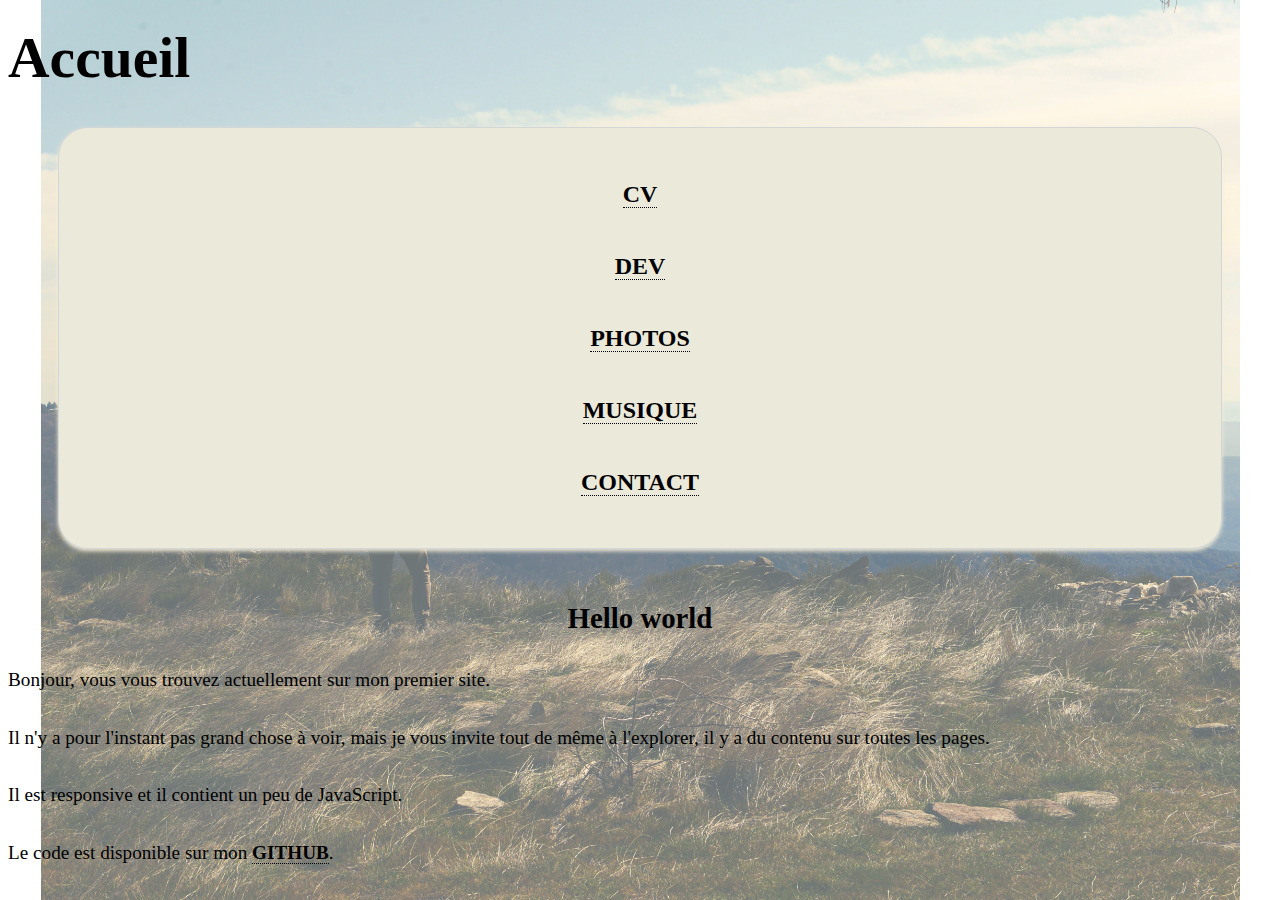
<file: accueil.html>
<!DOCTYPE html>
<html>
    <head>
        <meta charset="utf-8" />
        <link rel="stylesheet" href="style.css" />
        <title>Andy Malonda</title>
    </head>

<body>

    <header>
    <h1>Accueil</h1>

    <div>
        <ul class="menu">
        <li><div><a href="CV.html">CV</a></div></li>
        <li><div><a href="dev.html">Dev</div></a></li>
        <li><div><a href="photos.html">Photos</a></div></li>
        <li><div><a href="musique.html">Musique</a></div></li>
        <li><div><a href="contact.html">Contact</div></a></li>
        
        </ul>
    </div> 
    </header>

    <h2>Hello world</h2>
    <p>Bonjour, vous vous trouvez actuellement sur mon premier site.</p>
    <p>Il n'y a pour l'instant pas grand chose à voir, mais je vous invite tout de même à l'explorer, il y a du contenu sur toutes les pages.</p>
    <p>Il est responsive et il contient un peu de JavaScript.</p>
    <p>Le code est disponible sur mon <a target="_blank" href="https://github.com/EdgarLeLapin/andy-malonda-cv">Github</a>.</p>

</body>
</html>
</file>
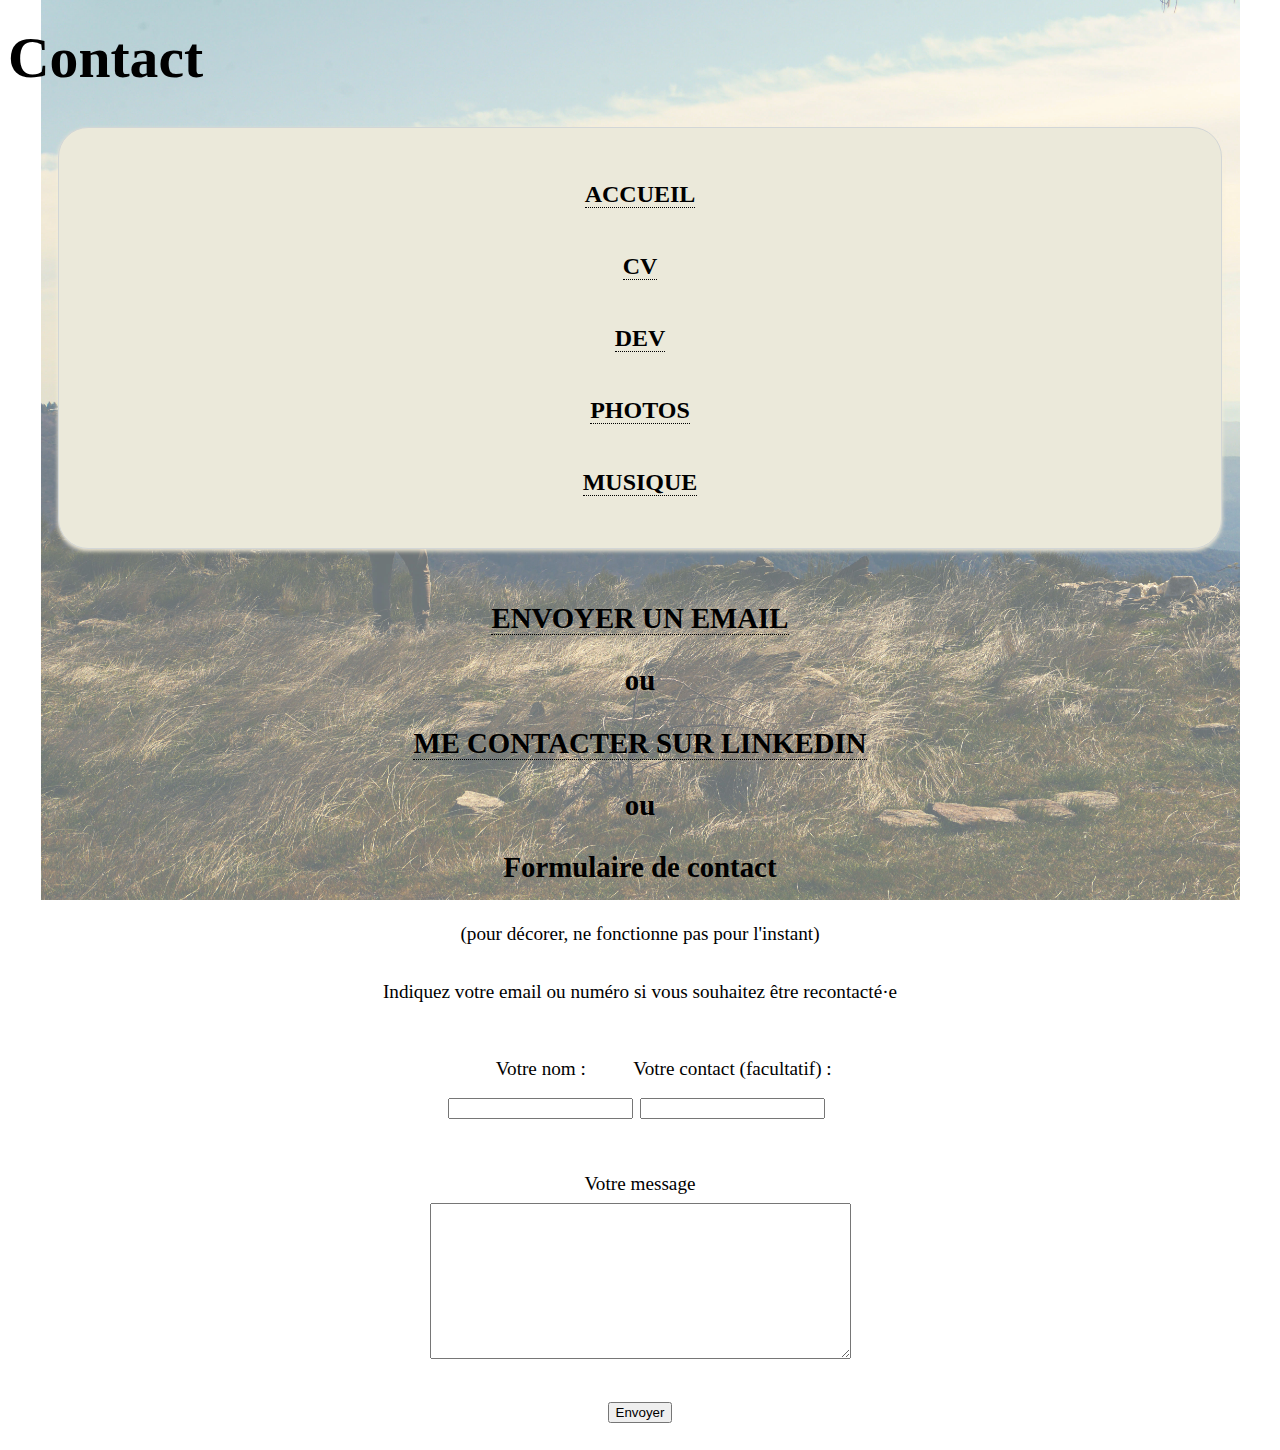
<file: contact.html>
<!DOCTYPE html>
<html>
    <head>
        <meta charset="utf-8" />
        <link rel="stylesheet" href="style.css" />
        <title>Contact</title>
    </head>

<body>

    <header>
    <h1>Contact</h1>

    <div>
        <ul class="menu">
        <li><div id="boutonaccueil"><a href="accueil.html">Accueil</a></div></li>
        <li><div id="boutoncv"><a href="CV.html">CV</a></div></li>
        <li><div id="boutondev"><a href="dev.html">Dev</div></a></li>
        <li><div id="boutonphoto"><a href="photos.html">Photos</a></div></li>
        <li><div id="boutonmusique"><a href="musique.html">Musique</a></div></li>
        </ul>
    </div> 
    </header>

    <section>
        <p><h2><a href="mailto:andy.malonda1@gmail.com">Envoyer un email</a></h2></p>
    </section>

    <p><h2>ou</h2></p>

    <section>
        <p><h2><a href="https://www.linkedin.com/in/andy-malonda/">Me contacter sur LinkedIn</a></h2></p>
    </section>

    <p><h2>ou</h2></p>

    <section id="formulaire">
        <p><h2>Formulaire de contact</p></h2>
        <p>(pour décorer, ne fonctionne pas pour l'instant)</p>
            <form method="post" action="traitement.php">
                <p>Indiquez votre email ou numéro si vous souhaitez être recontacté·e</p>
            <div id="pseudoadresse"> 
                <p><label for="pseudo">Votre nom</label> :<br />
                    <input type="text" name="pseudo" id="pseudo" required /></p>
       
                <p><label for="adresse">Votre contact (facultatif)</label> :<br />
                    <input type="email" name="adresse" id="adresse" /></p>
            </div>           
                <form method="post" action="traitement.php">
                <p><label for="message">Votre message</label><br />
                    <textarea name="message" id="message" rows="10" cols="50"></textarea></p>
                </form>
                <p><input type="submit" value="Envoyer" /></p>
            </form>
    </section>

</body>
<!-- <script src="scripts.js"></script> -->
</html>
</file>
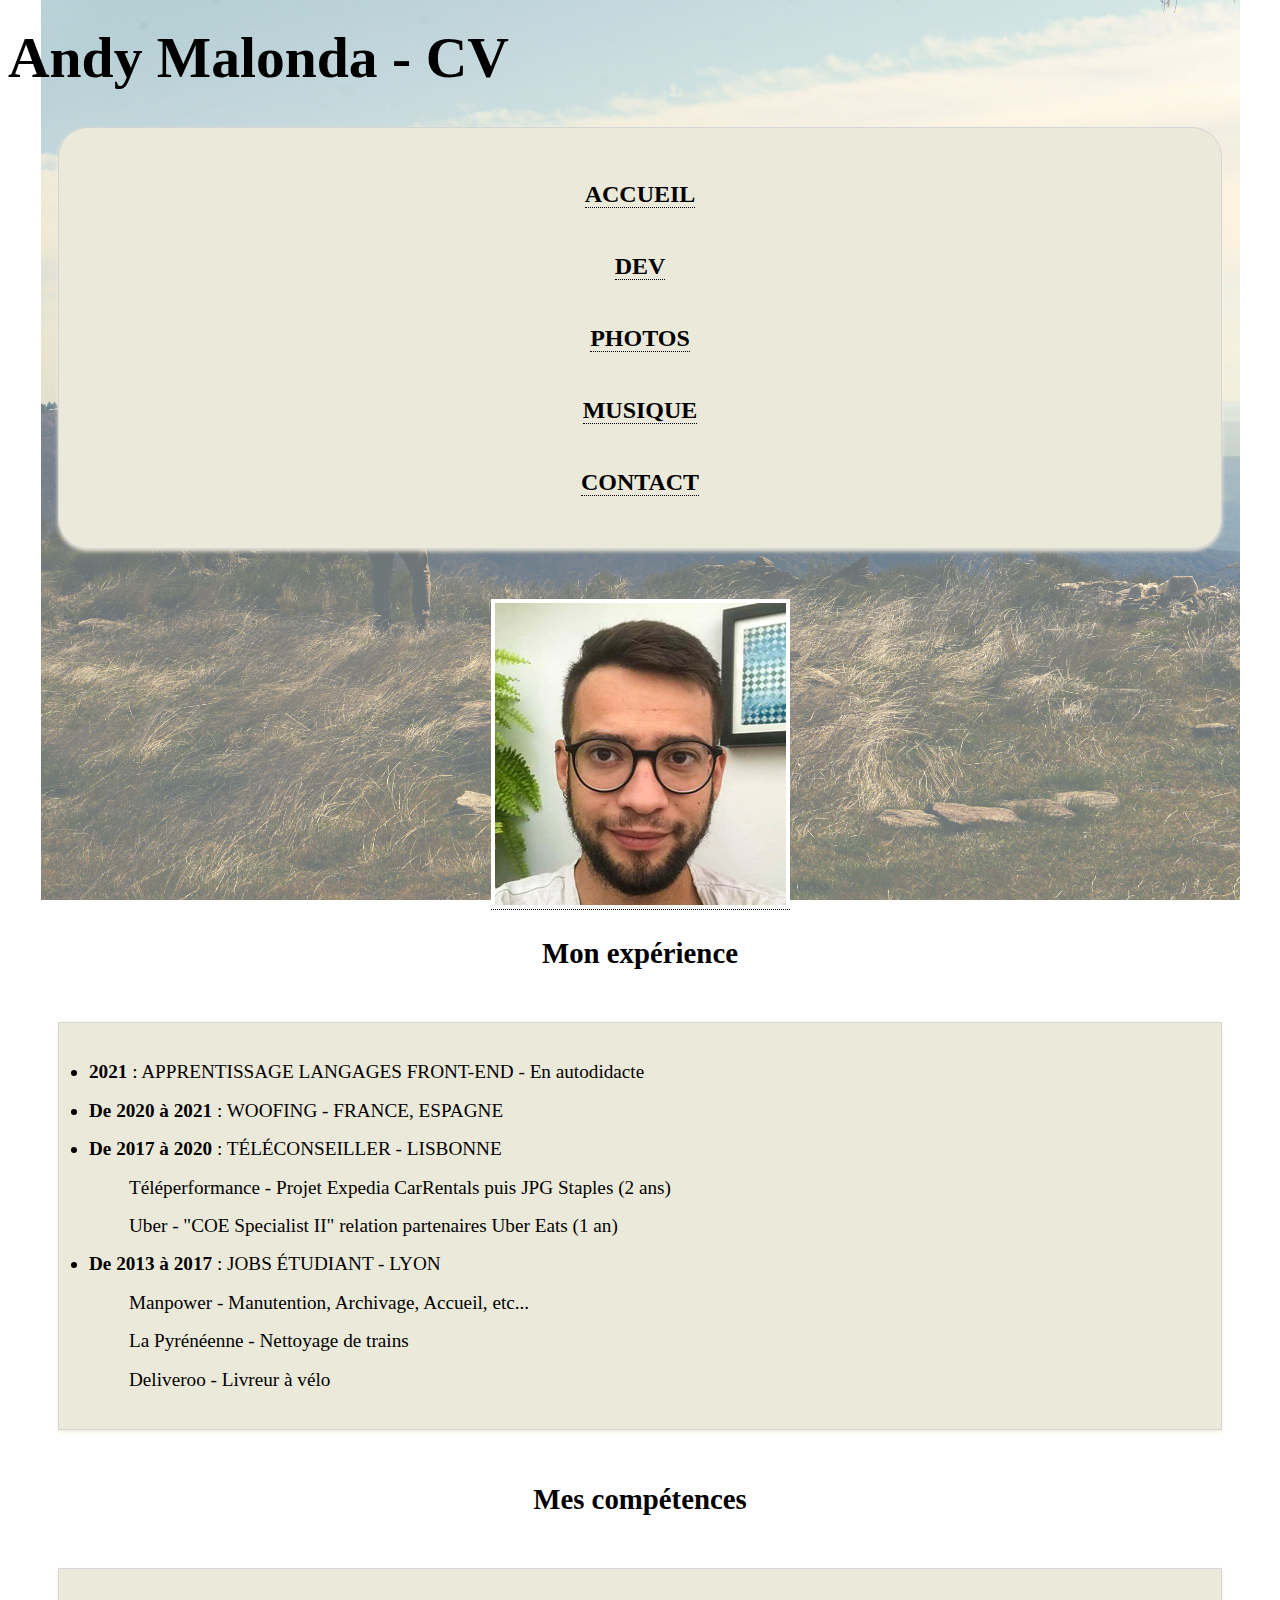
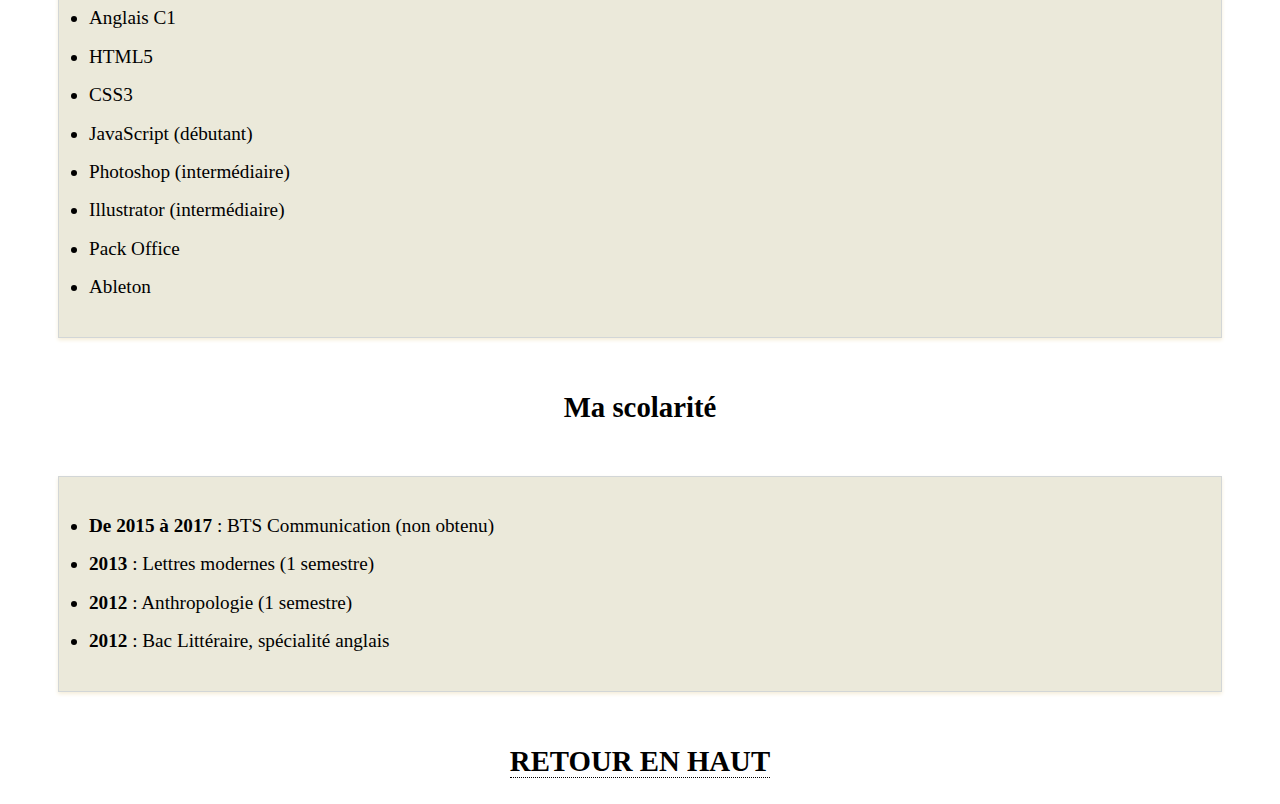
<file: CV.html>
<!DOCTYPE html>
<html>
    <head>
        <meta charset="utf-8" />
        <link rel="stylesheet" href="style.css" />
        <title>Mon CV</title>
    </head>

    <body>

    <header>

        <h1 id="titre">Andy Malonda - CV</h1>

    <ul class="menu">
        <li><a href="accueil.html">Accueil</a></li>
        <li><a href="dev.html">Dev</a></li>
        <li><a href="photos.html">Photos</a></li>
        <li><a href="musique.html">Musique</a></li>
        <li><a href="contact.html">Contact</a></li>
        
    </ul>

        <aside>
        <p><div id="photocv"><a href="andymalonda.jpg"><img src="andymalonda_mini.jpg" alt="Photo Andy Malonda" class="photo" /></div></a></p>
        </aside>

    </header>


        <h2>Mon expérience</h2>
        <div id="cv">
        <ul>
            <li><strong>2021</strong> : APPRENTISSAGE LANGAGES FRONT-END - En autodidacte</li>
            <li><strong>De 2020 à 2021</strong> : WOOFING - FRANCE, ESPAGNE</li>

            <li><strong>De 2017 à 2020</strong> : TÉLÉCONSEILLER - LISBONNE
                <ol>    <li>Téléperformance - Projet Expedia CarRentals puis JPG Staples (2 ans) </li>
                        <li>Uber - "COE Specialist II" relation partenaires Uber Eats (1 an)</li>
                </ol>

            <li><strong>De 2013 à 2017</strong> : JOBS ÉTUDIANT - LYON
                <ol>    <li>Manpower - Manutention, Archivage, Accueil, etc...</li>
                        <li>La Pyrénéenne - Nettoyage de trains</li>
                        <li>Deliveroo - Livreur à vélo</li>
                </ol>
            
            

            
        </ul>

        <h2>Mes compétences</h2>

        <ul>
            <li>Anglais C1</li>
            <li>HTML5</li>
            <li>CSS3</li>
            <li>JavaScript (débutant)</li>
            <li>Photoshop (intermédiaire)</li>
            <li>Illustrator (intermédiaire)</li>
            <li>Pack Office</li>
            <li>Ableton</li>
        </ul>

        <h2>Ma scolarité</h2>

        <ul>
            <li><strong>De 2015 à 2017</strong> : BTS Communication (non obtenu)</li>
            <li><strong>2013</strong> : Lettres modernes (1 semestre)</li>
            <li><strong>2012</strong> : Anthropologie (1 semestre)</li>
            <li><strong>2012</strong> : Bac Littéraire, spécialité anglais</li>
        </ul>
        </div>

    </body>

    <footer>
        <p><h2><a href="#titre" class="btn btn-default">Retour en haut</a></h2></p>
    </footer>

    <script src="scripts.js"></script>

</html>
</file>
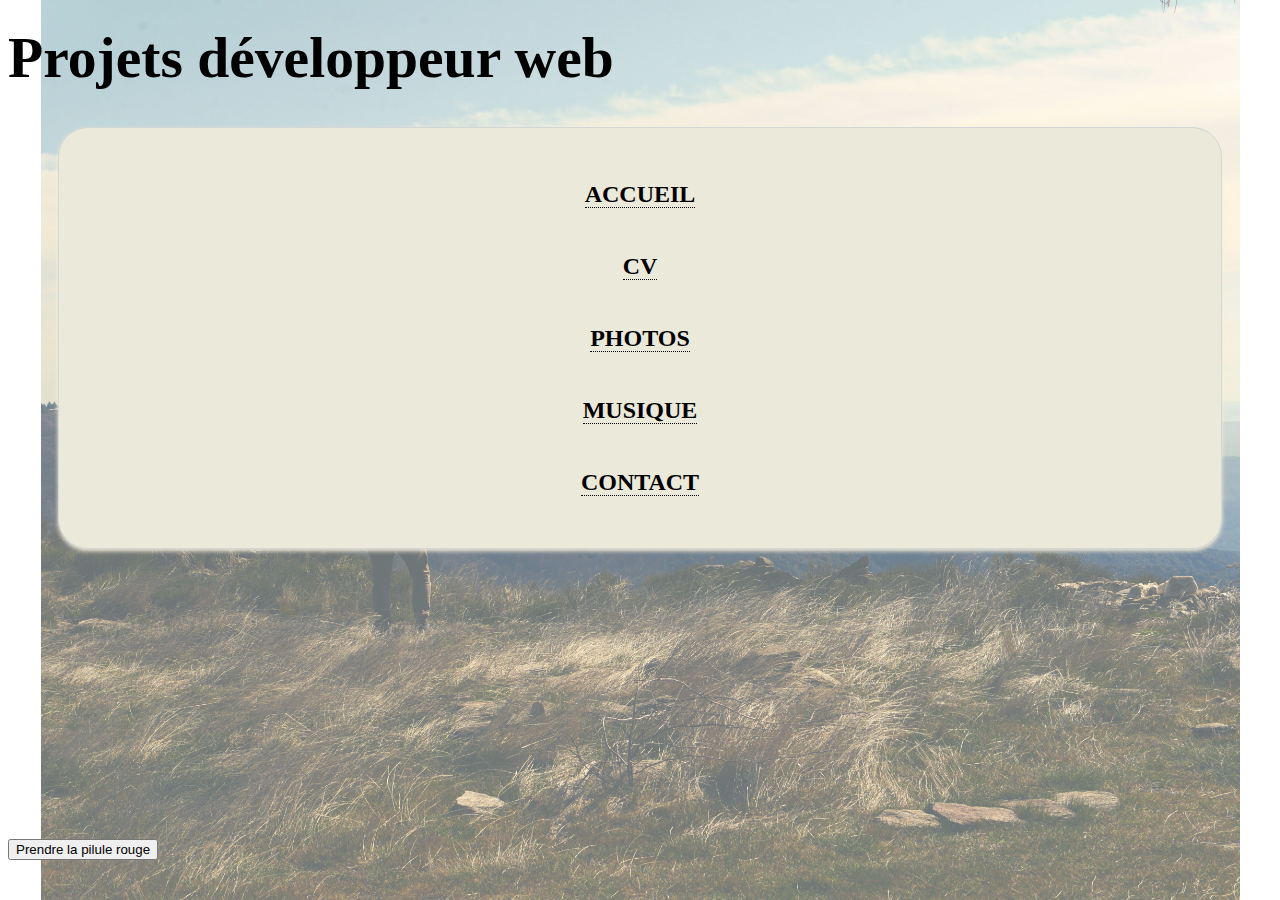
<file: dev.html>
<!DOCTYPE html>
<html>
    <head>
        <meta charset="utf-8" />
        <link rel="stylesheet" href="style.css" />
        <title>Dev</title>
    </head>

<body>

    <header>
    <h1>Projets développeur web</h1>

    <div>
        <ul class="menu">
        <li><div><a href="accueil.html">Accueil</div></a></li>
        <li><div><a href="CV.html">CV</a></div></li>
        <li><div><a href="photos.html">Photos</a></div></li>
        <li><div><a href="musique.html">Musique</a></div></li>
        <li><div><a href="contact.html">Contact</div></a></li>
        
        </ul>
    </div> 
    </header>

    <div id="textematrice">
    <p>Si je vous ai ramené par ici, ce n'est pas tout à fait innocemment.</p>
        <p>Je recherche activement une <strong>alternance</strong> d'un an dans le cadre de mes études de <strong>développeur web</strong>.</p>
        <p>Je vise idéalement une entreprise située sur <strong>Lyon</strong>, <strong>Marseille</strong> ou <strong>Bordeaux</strong>.</p>
        <p>Vous pouvez consulter mon CV sur cette <a href="CV.html">page</a> et me contacter sur cette <a href="contact.html">page</a>.</p>
    </div>
    <button onclick="matriceTheme()" id="buttonmatrix">Prendre la pilule rouge</button>

</body>
<script src="scripts.js"></script>
</html>
</file>
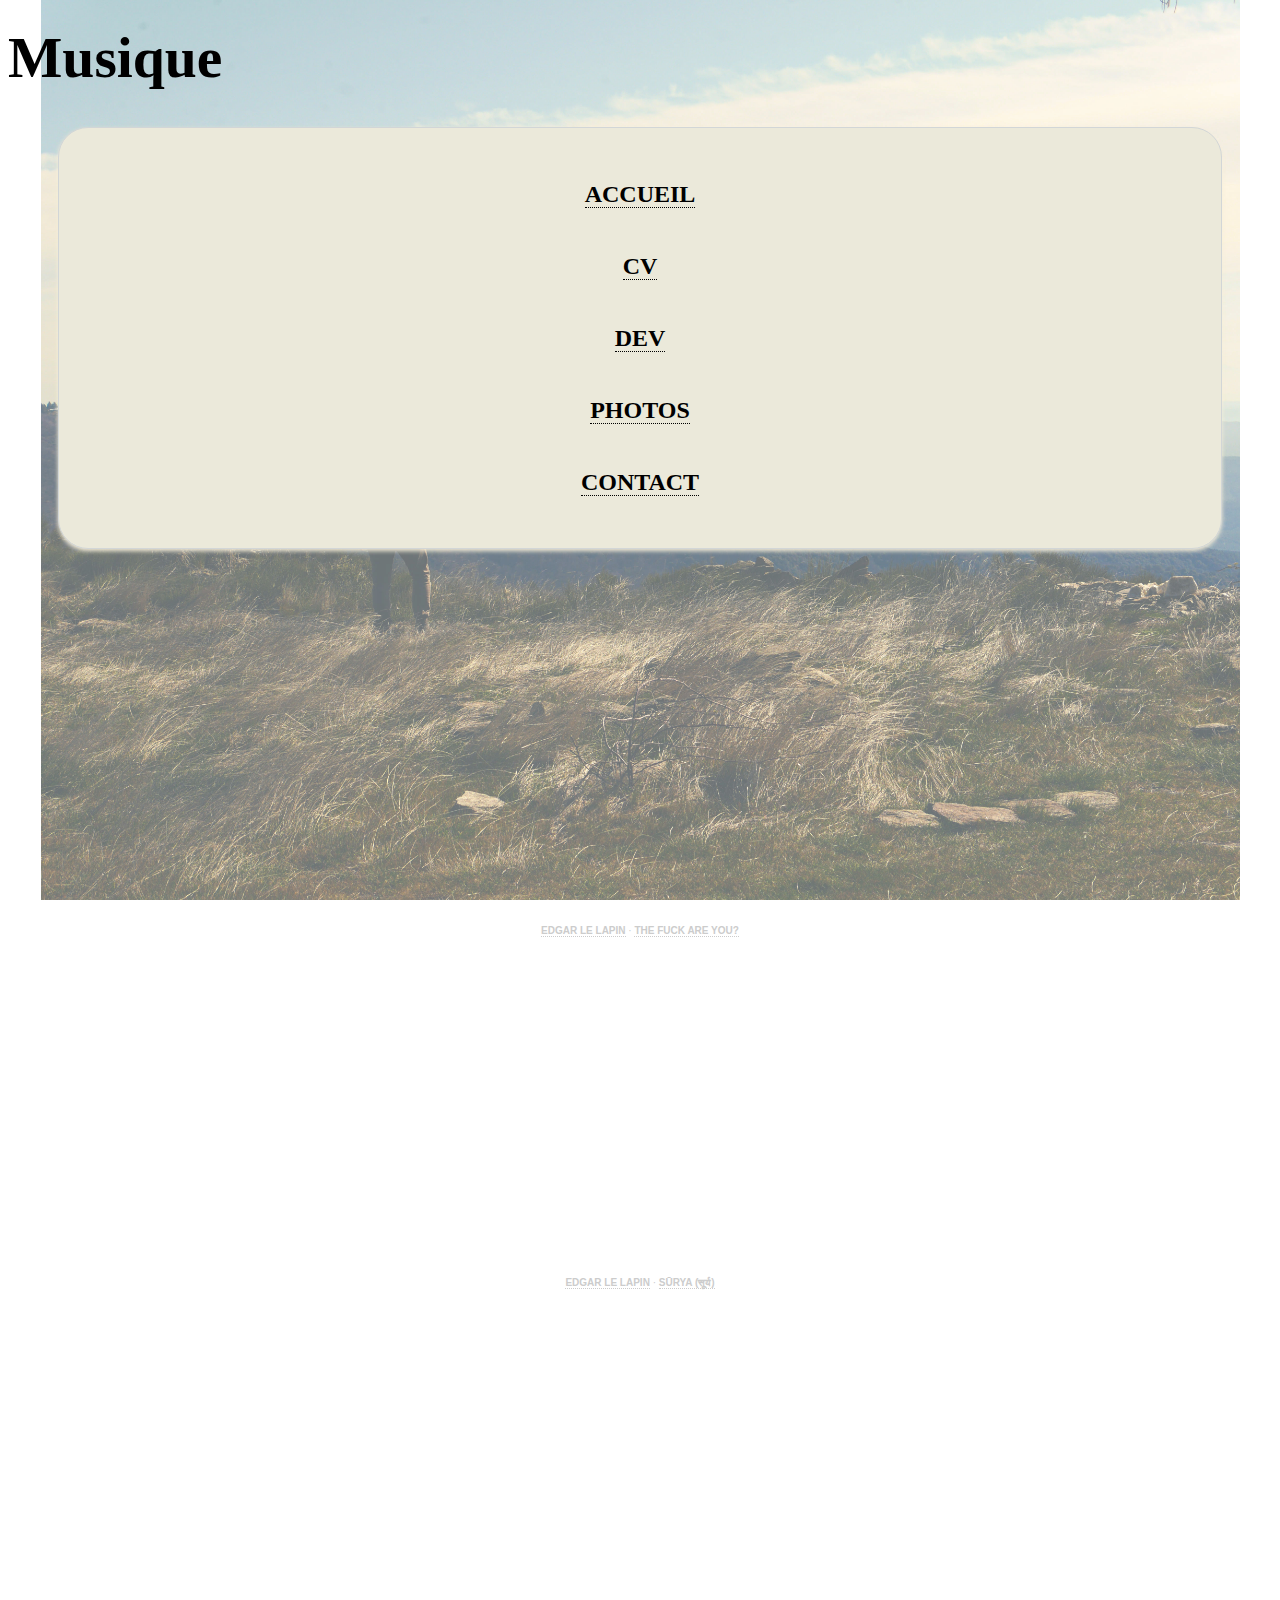
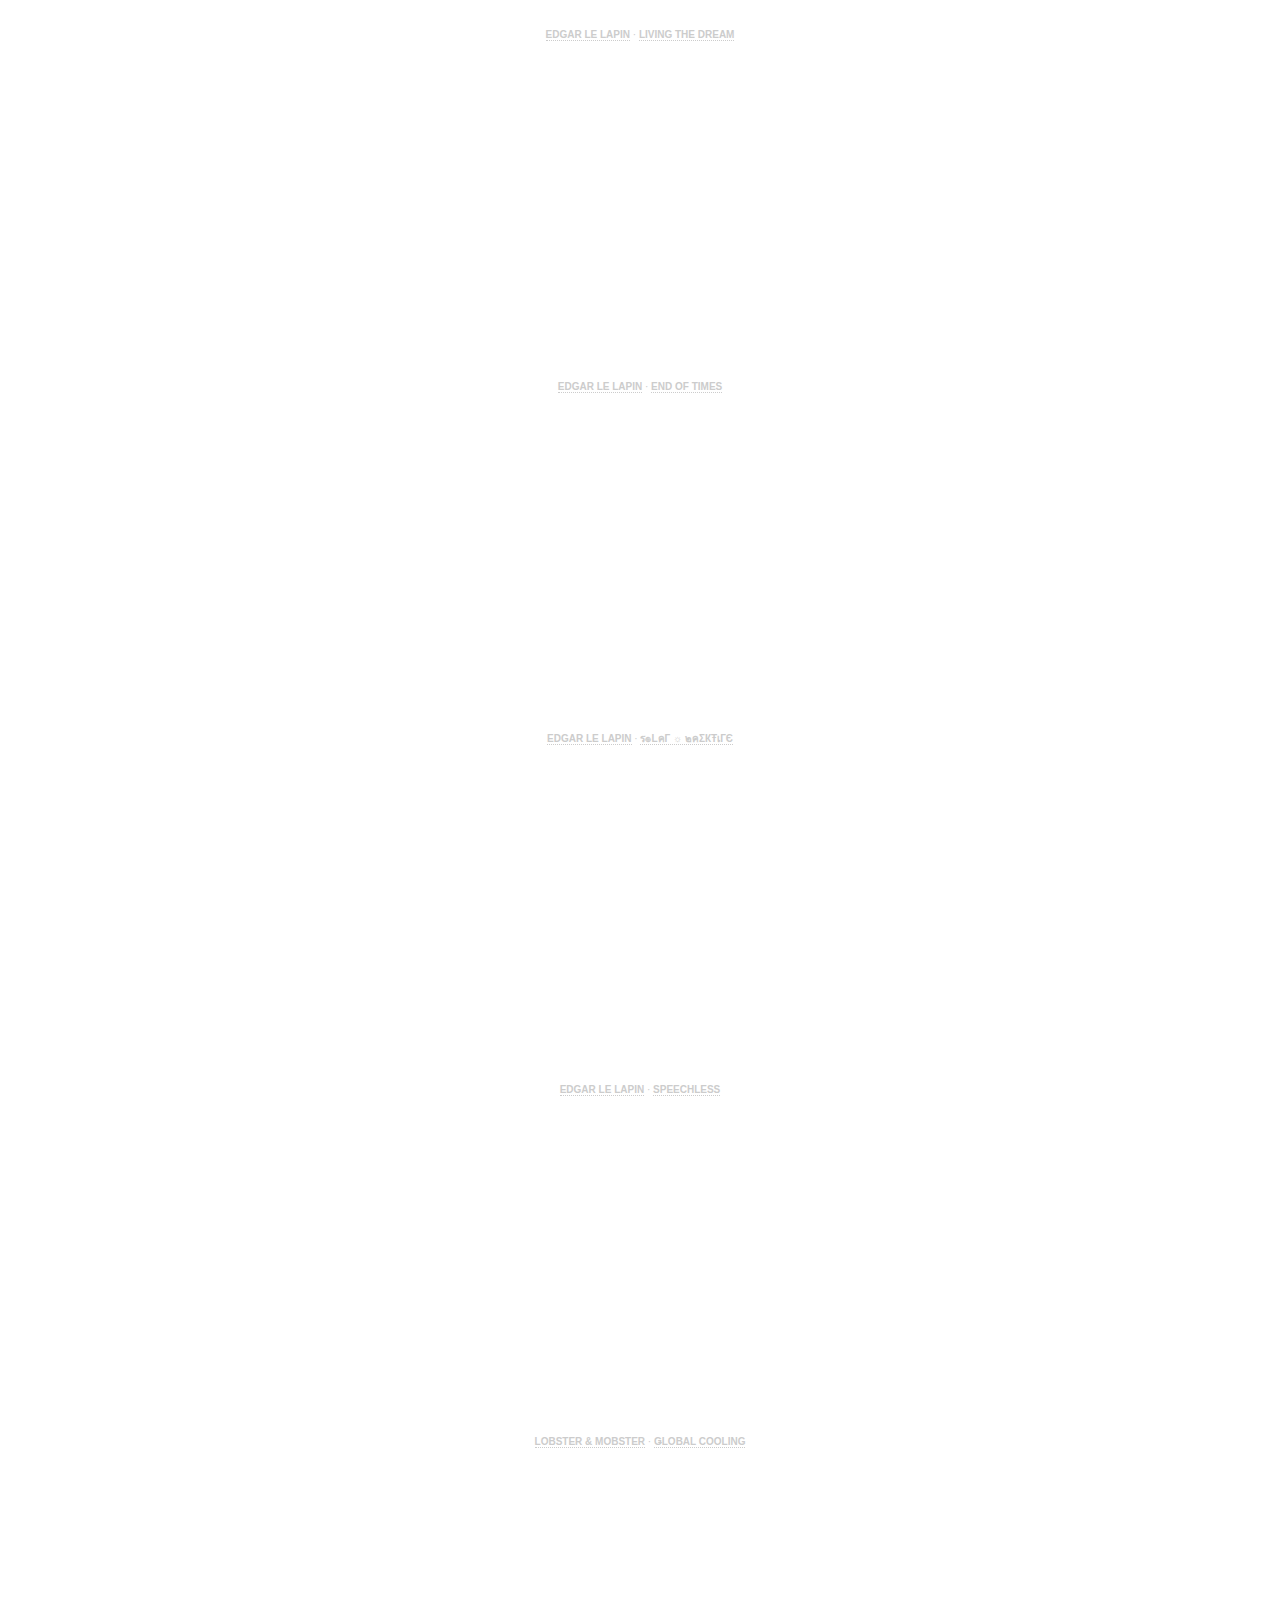
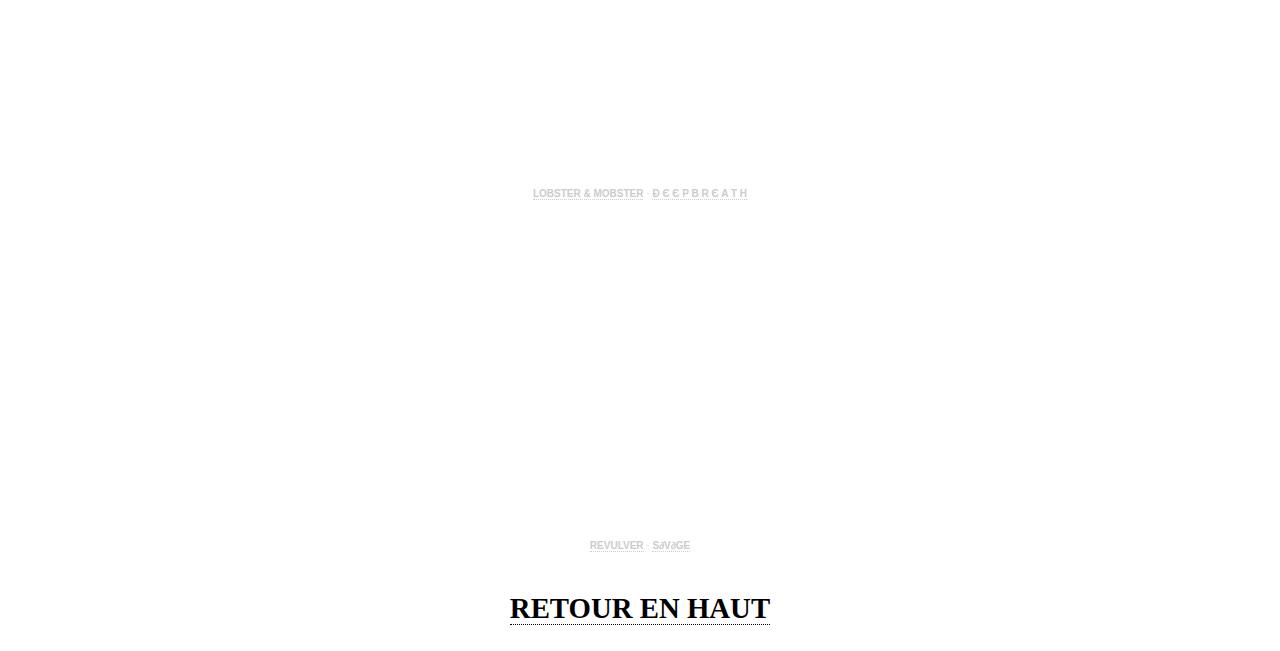
<file: musique.html>
<!DOCTYPE html>
<html>
    <head>
        <meta charset="utf-8" />
        <link rel="stylesheet" href="style.css" />
        <title>Musique</title>
    </head>

<body>

    <header>
    <h1 id="titre">Musique</h1>

        <ul class="menu">
        <li><a href="accueil.html">Accueil</a></li>
        <li> <a href="CV.html">CV</a></li>
        <li><a href="dev.html">Dev</a></li>
        <li><a href="photos.html">Photos</a></li>
        <li><a href="contact.html">Contact</a></li>
        </ul>
    </header>
<div class="integrations">
<iframe width="100%" height="300" scrolling="no" frameborder="no" allow="autoplay" src="https://w.soundcloud.com/player/?url=https%3A//api.soundcloud.com/tracks/201911423&color=%23ff5500&auto_play=false&hide_related=false&show_comments=true&show_user=true&show_reposts=false&show_teaser=true&visual=true"></iframe><div style="font-size: 10px; color: #cccccc;line-break: anywhere;word-break: normal;overflow: hidden;white-space: nowrap;text-overflow: ellipsis; font-family: Interstate,Lucida Grande,Lucida Sans Unicode,Lucida Sans,Garuda,Verdana,Tahoma,sans-serif;font-weight: 100;"><a href="https://soundcloud.com/edgarlelapin" title="Edgar Le Lapin" target="_blank" style="color: #cccccc; text-decoration: none;">Edgar Le Lapin</a> · <a href="https://soundcloud.com/edgarlelapin/the-fuck-are-you" title="The Fuck Are You?" target="_blank" style="color: #cccccc; text-decoration: none;">The Fuck Are You?</a></div>

<iframe width="100%" height="300" scrolling="no" frameborder="no" allow="autoplay" src="https://w.soundcloud.com/player/?url=https%3A//api.soundcloud.com/tracks/218044253&color=%23ff5500&auto_play=false&hide_related=false&show_comments=true&show_user=true&show_reposts=false&show_teaser=true&visual=true"></iframe><div style="font-size: 10px; color: #cccccc;line-break: anywhere;word-break: normal;overflow: hidden;white-space: nowrap;text-overflow: ellipsis; font-family: Interstate,Lucida Grande,Lucida Sans Unicode,Lucida Sans,Garuda,Verdana,Tahoma,sans-serif;font-weight: 100;"><a href="https://soundcloud.com/edgarlelapin" title="Edgar Le Lapin" target="_blank" style="color: #cccccc; text-decoration: none;">Edgar Le Lapin</a> · <a href="https://soundcloud.com/edgarlelapin/surya" title="Sūrya (सूर्य)" target="_blank" style="color: #cccccc; text-decoration: none;">Sūrya (सूर्य)</a></div>

<iframe width="100%" height="300" scrolling="no" frameborder="no" allow="autoplay" src="https://w.soundcloud.com/player/?url=https%3A//api.soundcloud.com/tracks/203288809&color=%23ff5500&auto_play=false&hide_related=false&show_comments=true&show_user=true&show_reposts=false&show_teaser=true&visual=true"></iframe><div style="font-size: 10px; color: #cccccc;line-break: anywhere;word-break: normal;overflow: hidden;white-space: nowrap;text-overflow: ellipsis; font-family: Interstate,Lucida Grande,Lucida Sans Unicode,Lucida Sans,Garuda,Verdana,Tahoma,sans-serif;font-weight: 100;"><a href="https://soundcloud.com/edgarlelapin" title="Edgar Le Lapin" target="_blank" style="color: #cccccc; text-decoration: none;">Edgar Le Lapin</a> · <a href="https://soundcloud.com/edgarlelapin/living-the-dream" title="Living The Dream" target="_blank" style="color: #cccccc; text-decoration: none;">Living The Dream</a></div>

<iframe width="100%" height="300" scrolling="no" frameborder="no" allow="autoplay" src="https://w.soundcloud.com/player/?url=https%3A//api.soundcloud.com/playlists/292328626&color=%23ff5500&auto_play=false&hide_related=false&show_comments=true&show_user=true&show_reposts=false&show_teaser=true&visual=true"></iframe>
<div style="font-size: 10px; color: #cccccc;line-break: anywhere;word-break: normal;overflow: hidden;white-space: nowrap;text-overflow: ellipsis; font-family: Interstate,Lucida Grande,Lucida Sans Unicode,Lucida Sans,Garuda,Verdana,Tahoma,sans-serif;font-weight: 100;"><a href="https://soundcloud.com/edgarlelapin" title="Edgar Le Lapin" target="_blank" style="color: #cccccc; text-decoration: none;">Edgar Le Lapin</a> · 
    <a href="https://soundcloud.com/edgarlelapin/sets/end-of-times" title="End of Times" target="_blank" style="color: #cccccc; text-decoration: none;">End of Times</a></div>

    <iframe width="100%" height="300" scrolling="no" frameborder="no" allow="autoplay" src="https://w.soundcloud.com/player/?url=https%3A//api.soundcloud.com/tracks/347695524&color=%23ff5500&auto_play=false&hide_related=false&show_comments=true&show_user=true&show_reposts=false&show_teaser=true&visual=true"></iframe><div style="font-size: 10px; color: #cccccc;line-break: anywhere;word-break: normal;overflow: hidden;white-space: nowrap;text-overflow: ellipsis; font-family: Interstate,Lucida Grande,Lucida Sans Unicode,Lucida Sans,Garuda,Verdana,Tahoma,sans-serif;font-weight: 100;"><a href="https://soundcloud.com/edgarlelapin" title="Edgar Le Lapin" target="_blank" style="color: #cccccc; text-decoration: none;">Edgar Le Lapin</a> · <a href="https://soundcloud.com/edgarlelapin/solar-backfire" title="ร๏lคг  ☼  ๒คςкŦเгє" target="_blank" style="color: #cccccc; text-decoration: none;">ร๏lคг  ☼  ๒คςкŦเгє</a></div>

<iframe width="100%" height="300" scrolling="no" frameborder="no" allow="autoplay" src="https://w.soundcloud.com/player/?url=https%3A//api.soundcloud.com/tracks/297593551&color=%23ff5500&auto_play=false&hide_related=false&show_comments=true&show_user=true&show_reposts=false&show_teaser=true&visual=true"></iframe><div style="font-size: 10px; color: #cccccc;line-break: anywhere;word-break: normal;overflow: hidden;white-space: nowrap;text-overflow: ellipsis; font-family: Interstate,Lucida Grande,Lucida Sans Unicode,Lucida Sans,Garuda,Verdana,Tahoma,sans-serif;font-weight: 100;"><a href="https://soundcloud.com/edgarlelapin" title="Edgar Le Lapin" target="_blank" style="color: #cccccc; text-decoration: none;">Edgar Le Lapin</a> · <a href="https://soundcloud.com/edgarlelapin/track1" title="Speechless" target="_blank" style="color: #cccccc; text-decoration: none;">Speechless</a></div>

    <iframe width="100%" height="300" scrolling="no" frameborder="no" allow="autoplay" src="https://w.soundcloud.com/player/?url=https%3A//api.soundcloud.com/playlists/416701703&color=%23ff5500&auto_play=false&hide_related=false&show_comments=true&show_user=true&show_reposts=false&show_teaser=true&visual=true"></iframe><div style="font-size: 10px; color: #cccccc;line-break: anywhere;word-break: normal;overflow: hidden;white-space: nowrap;text-overflow: ellipsis; font-family: Interstate,Lucida Grande,Lucida Sans Unicode,Lucida Sans,Garuda,Verdana,Tahoma,sans-serif;font-weight: 100;"><a href="https://soundcloud.com/lobster-mobster-61043307" title="Lobster &amp; Mobster" target="_blank" style="color: #cccccc; text-decoration: none;">Lobster &amp; Mobster</a> · <a href="https://soundcloud.com/lobster-mobster-61043307/sets/global-cooling" title="Ǥlobal Cooling" target="_blank" style="color: #cccccc; text-decoration: none;">Ǥlobal Cooling</a></div>

    <iframe width="100%" height="300" scrolling="no" frameborder="no" allow="autoplay" src="https://w.soundcloud.com/player/?url=https%3A//api.soundcloud.com/playlists/448841556&color=%23ff5500&auto_play=false&hide_related=false&show_comments=true&show_user=true&show_reposts=false&show_teaser=true&visual=true"></iframe><div style="font-size: 10px; color: #cccccc;line-break: anywhere;word-break: normal;overflow: hidden;white-space: nowrap;text-overflow: ellipsis; font-family: Interstate,Lucida Grande,Lucida Sans Unicode,Lucida Sans,Garuda,Verdana,Tahoma,sans-serif;font-weight: 100;"><a href="https://soundcloud.com/lobster-mobster-61043307" title="Lobster &amp; Mobster" target="_blank" style="color: #cccccc; text-decoration: none;">Lobster &amp; Mobster</a> · <a href="https://soundcloud.com/lobster-mobster-61043307/sets/p-b-r-a-t-h" title="Ð Є Є P   B R Є A T H" target="_blank" style="color: #cccccc; text-decoration: none;">Ð Є Є P   B R Є A T H</a></div>

    <iframe width="100%" height="300" scrolling="no" frameborder="no" allow="autoplay" src="https://w.soundcloud.com/player/?url=https%3A//api.soundcloud.com/tracks/248172061&color=%23ff5500&auto_play=false&hide_related=false&show_comments=true&show_user=true&show_reposts=false&show_teaser=true&visual=true"></iframe><div style="font-size: 10px; color: #cccccc;line-break: anywhere;word-break: normal;overflow: hidden;white-space: nowrap;text-overflow: ellipsis; font-family: Interstate,Lucida Grande,Lucida Sans Unicode,Lucida Sans,Garuda,Verdana,Tahoma,sans-serif;font-weight: 100;"><a href="https://soundcloud.com/user-216839254" title="revulver" target="_blank" style="color: #cccccc; text-decoration: none;">revulver</a> · <a href="https://soundcloud.com/user-216839254/svge" title="S∂V∂GE" target="_blank" style="color: #cccccc; text-decoration: none;">S∂V∂GE</a></div>
    </div>

</body>

<footer>
    <p><h2><a href="#titre" class="btn btn-default">Retour en haut</a></h2></p>
</footer>

<script src="scripts.js"></script>

</html>
</file>
<file: style.css>
html {
	scroll-behavior: smooth;
}

body
{
	font-family: 'QuickSand', calibri, sans serif;
	background-image: url("background4.jpg");
	background-repeat: no-repeat;
	background-position: center;
	background-attachment: fixed;
	background-size: contain;
	font-size: 1.2em;
	line-height: 2em;
}

.matrice {
	background-image: url("background6.jpg");
  }

@font-face 
{
	font-family: 'QuickSand';
	src: url('Quicksand-Regular.otf') format('otf');
}

ul
{
	border: 0.5px #d2d6d7 solid;
	box-shadow: 0px 2px 4px #f5edd8;
	margin: 50px;
	padding: 30px;
	background-color: #ebe9da;
}

ul ol
{
	list-style-type: none;
}

h1
{
	font-size: 4em;
}

h2
{
	text-align: center;
	clear: both;
}

.photo
{
	border: 4px white solid;
	float: right;
}

.menu
{
	text-align: justify;
	font-size: x-large;
	display: flex;
	flex-direction: row;
	flex-wrap: wrap;
	justify-content: space-around;
	list-style-type: none;
	clear: both;
	opacity: 1;
	transition: 0.8s;
	border-radius: 30px;
}

.menumatrice
{
	text-align: justify;
	font-size: x-large;
	display: flex;
	flex-direction: row;
	flex-wrap: wrap;
	justify-content: space-around;
	list-style-type: none;
	clear: both;
	opacity: 0.6;
}

.menuNav {
	transition: 1s;
	text-align: justify;
	font-size: large;
	display: flex;
	flex-direction: column;
	justify-content: space-evenly;
	list-style-type: none;
	opacity: 0.6;
	position: fixed;
	top: 40px;
	height: 400px;
}

#textematrice
{
	visibility: hidden;
}

#cv
{
	width: 70%;
	text-align: justify;
	margin-left: auto;
	margin-right: auto;
}

#pseudoadresse
{
	display: flex;
	text-align: center;
	flex-direction: row;
	justify-content: center;
	width: 100%;
}

#formulaire
{
text-align: center;
}

#boutonaccueil
{order: 1;}
#boutoncv
{order: 2;}
#boutonphotos
{order: 3;}
#boutonmusique
{order: 4;}
#boutoncontact
{order: 5;}

a:link {
text-decoration: none;
border-bottom: 0.2px dotted;
text-transform: uppercase;
font-weight: bold;
color: black;
}

a:visited {
text-decoration: none;
text-transform: uppercase;
font-weight: bold;
color: black;
}

a:focus {
border-bottom: 1px solid;
background: #BAE498;
}

a:hover {
border-left: 2.5px solid;
background: #8ABAD3;
color: black;
}

a:active {
background: #265301;
color: #CDFEAA;
}

.integrations
{
	width: 65%;
	text-align: center;
	margin-left: auto;
	margin-right: auto;
}

html { scroll-behavior: smooth; }

@media screen and (max-width: 1280px)
{
	.menu
	{
		text-align: center;
		font-size: x-large;
		display: flex;
		flex-direction: column;
		flex-wrap: wrap;
		justify-content: space-around;
		list-style-type: none;
		clear: both;
		line-height: 3em;
	}

	#cv
	{
		width: 100%;
		text-align: left;
		margin-left: none;
		margin-right: none;
	}

	h1
	{
		font-size: 3em;
	}

	#photocv
	{
		text-align: center;
		display: flex;
		justify-content: center;
		margin-left: auto;
		margin-right: auto;

	}
}
</file>
